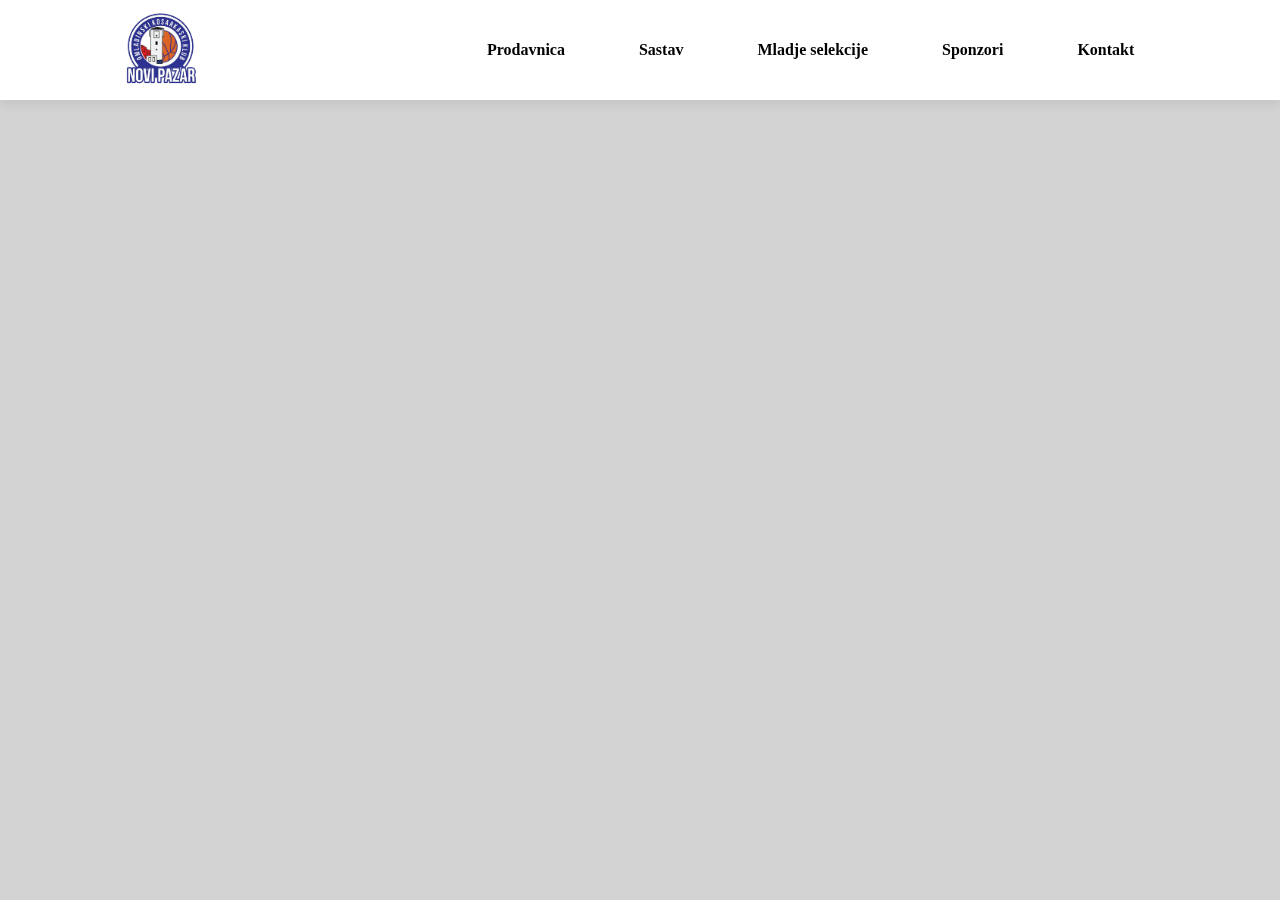
<file: Sponsors/sponsorship.html>
<!DOCTYPE html>
<html lang="en">
<head>
    <meta charset="UTF-8">
    <meta http-equiv="X-UA-Compatible" content="IE=edge">
    <meta name="viewport" content="width=device-width, initial-scale=1.0">
    <link rel="stylesheet" href="sponsorship.css">
    <title>Document</title>
</head>
<body>
    <div class="header">
        <a href="../Home/index.html"><img class="img" src="../img/logo.jpg"></a>
        <ul>
            <li><a href="../Store/store.html">Prodavnica</a></li>
            <li><a href="../Team/team.html">Sastav</a></li>
            <li><a href="../Selections/junior.html">Mladje selekcije</a></li>
            <li><a href="../Sponsors/sponsorship.html">Sponzori</a></li>
            <li><a href="../Contact/contact.html">Kontakt</a></li>
        </ul>
    </div>
</body>
</html>
</file>
<file: Sponsors/sponsorship.css>
body{
    margin: 0;
    padding: 0;
    background-color: lightgray;
}
ul{
    list-style: none;
}
ul li{
    display: inline;
    padding: 15px;
    border-radius: 5px;
    margin: 5px;
}
ul li a:hover{
    /* color: rgb(0, 68, 255); */
    background-color: rgba(211, 211, 211, 0.289);
}
ul li a{
    font-size: 16px;
    font-weight: bold;
    color: black;
    text-decoration: none;
    padding: 5px 15px;
}
.header{
    display: flex;
    justify-content: space-around;
    background-color: white;
    padding: 10px;
    align-items: center;
    height: 80px;
    /* border-bottom: 1px solid gray; */
    box-shadow: 0px 6px 9px 0px rgb(0 0 0 / 6%);
    position: fixed;
    top: 0;
    right: 0; 
    left: 0;
    z-index: 30;
}
.img{
    width: 100px;
    height: 100px;
}
.img:hover{
    opacity: 0.7;
}
</file>
